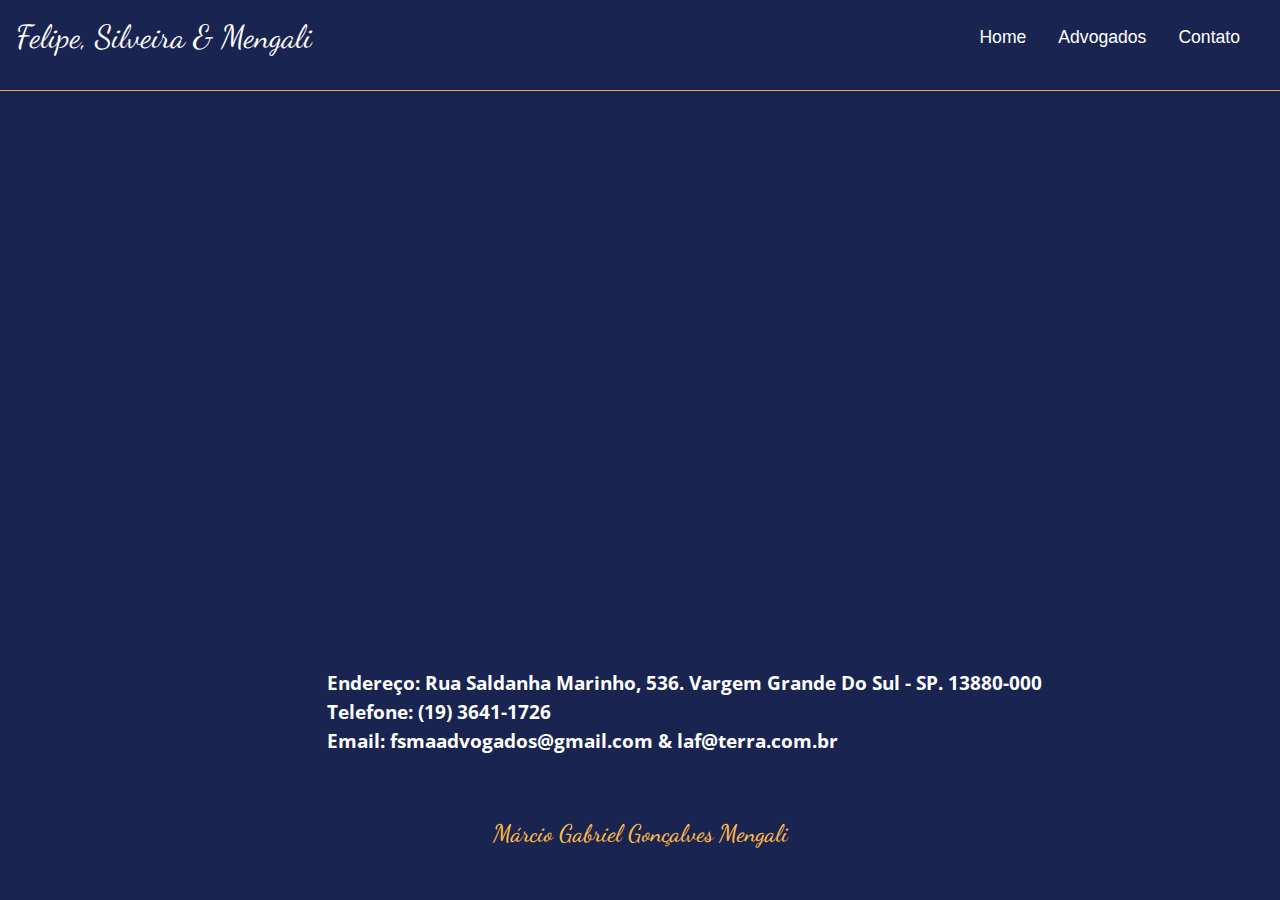
<file: contato.html>
<!DOCTYPE html>
<html lang="en">

<head>
    <meta charset="UTF-8">
    <meta name="viewport" content="width=device-width, initial-scale=1.0">
    <!-- Google Fonts -->
    <link rel="preconnect" href="https://fonts.googleapis.com">
    <link rel="preconnect" href="https://fonts.gstatic.com" crossorigin>
    <link
        href="https://fonts.googleapis.com/css2?family=Dancing+Script&family=Estonia&family=Montagu+Slab:wght@100;700&family=Open+Sans:wght@300&display=swap"
        rel="stylesheet">
    <!-- Link de chamada bootstrap CDN -->
    <link rel="stylesheet" href="https://stackpath.bootstrapcdn.com/bootstrap/4.3.1/css/bootstrap.min.css"
        integrity="sha384-ggOyR0iXCbMQv3Xipma34MD+dH/1fQ784/j6cY/iJTQUOhcWr7x9JvoRxT2MZw1T" crossorigin="anonymous">
    <!-- link css -->
    <link rel="stylesheet" href="style.css">
    <title>HOME - FSMAA</title>
</head>

<body>
    <!-- Começo da section do navbar -->
    <section id="navegacao">
        <nav class="navbar navbar-expand-lg navbar-light">
            <a class="navbar-brand" href="#">Felipe, Silveira & Mengali</a>
            <button class="navbar-toggler" type="button" data-toggle="collapse" data-target="#navbarSupportedContent"
                aria-controls="navbarSupportedContent" aria-expanded="false" aria-label="Toggle navigation">
                <span class="navbar-toggler-icon"></span>
            </button>

            <div class="collapse navbar-collapse" id="navbarSupportedContent">
                <ul class="navbar-nav ml-auto">
                    <li class="nav-item mr-3">
                        <a class="nav-link" href="index.html">Home </a>
                    </li>
                    <li class="nav-item mr-3">
                        <a class="nav-link" href="advogados.html">Advogados</a>
                    </li>
                    <li class="nav-item mr-3">
                        <a class="nav-link" href="contato.html">Contato</a>
                    </li>
                </ul>
            </div>
        </nav>
    </section>
    <!-- Fim da section do navbar -->
    <hr>

    <!-- Inicio Da Section de contatos -->
    <section id="contato">
        <div class="row ml-xl-4 mt-5 justify-content-center">
            <iframe
                src="https://www.google.com/maps/embed?pb=!4v1637280537042!6m8!1m7!1s3XYHQbd731FW0UcAxqXcig!2m2!1d-21.8317902880781!2d-46.89600483668029!3f169.21951078265684!4f-6.716359584125115!5f0.7820865974627469"
                width="600" height="450" style="border:0;" allowfullscreen="" loading="lazy"></iframe>
            <p style="margin-left: 50px;">Endereço: Rua Saldanha Marinho, 536. Vargem Grande Do Sul - SP. 13880-000 <br>
                Telefone: (19) 3641-1726<br>
                Email: fsmaadvogados@gmail.com & laf@terra.com.br </p>

        </div>
    </section>
    <!-- Fim Da Section de contatos -->
    <footer class="text-center mt-5 ">
        <h4><a style=" color: #FFBD4A; font-family: 'Dancing Script' , cursive;" href="sobre.html">
                Márcio Gabriel Gonçalves Mengali</a></h4>
    </footer>

    <!-- Jquey e Javascript para bootstrap -->
    <script src="https://code.jquery.com/jquery-3.3.1.slim.min.js"
        integrity="sha384-q8i/X+965DzO0rT7abK41JStQIAqVgRVzpbzo5smXKp4YfRvH+8abtTE1Pi6jizo"
        crossorigin="anonymous"></script>
    <script src="https://cdnjs.cloudflare.com/ajax/libs/popper.js/1.14.7/umd/popper.min.js"
        integrity="sha384-UO2eT0CpHqdSJQ6hJty5KVphtPhzWj9WO1clHTMGa3JDZwrnQq4sF86dIHNDz0W1"
        crossorigin="anonymous"></script>
    <script src="https://stackpath.bootstrapcdn.com/bootstrap/4.3.1/js/bootstrap.min.js"
        integrity="sha384-JjSmVgyd0p3pXB1rRibZUAYoIIy6OrQ6VrjIEaFf/nJGzIxFDsf4x0xIM+B07jRM"
        crossorigin="anonymous"></script>
</body>

</html>
</file>
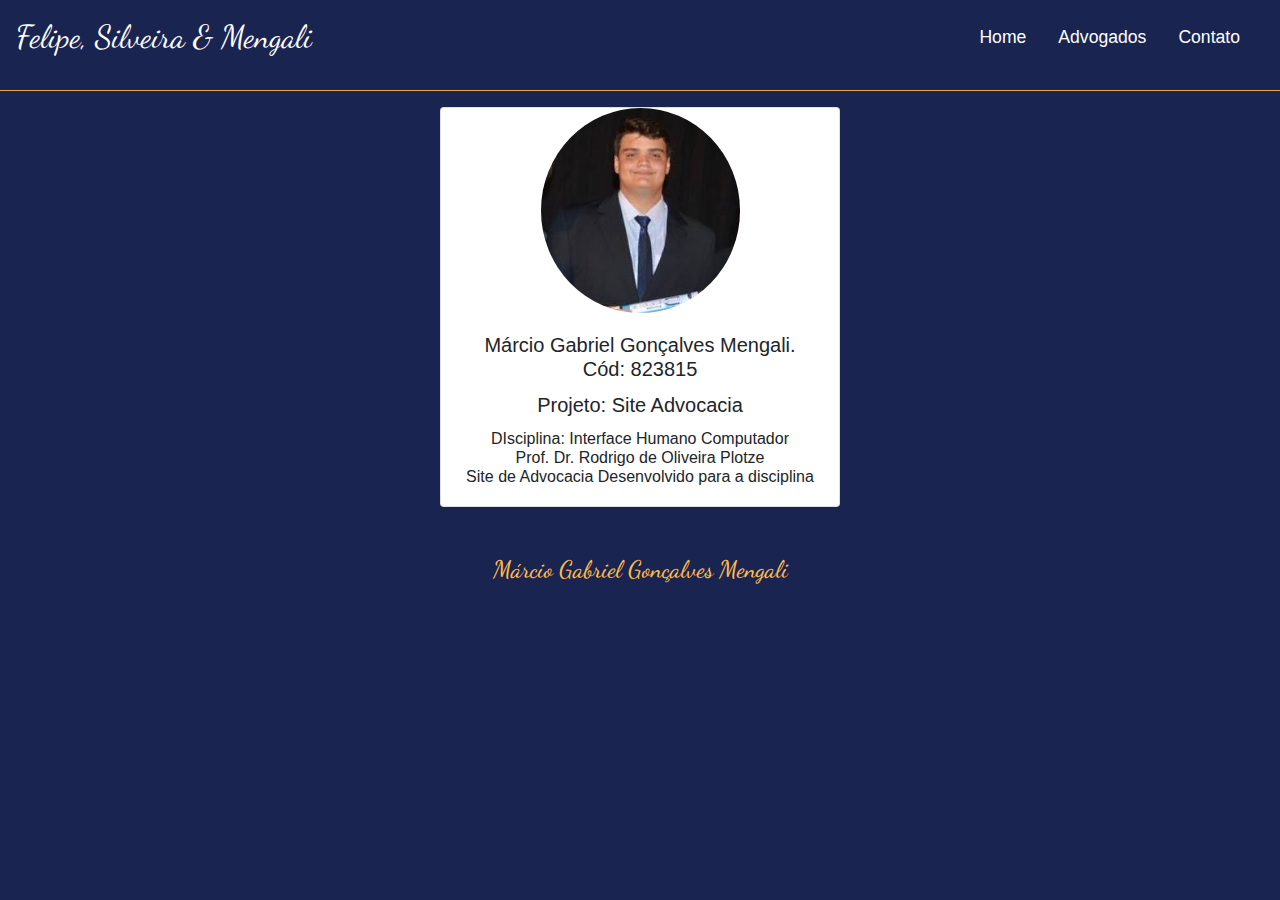
<file: sobre.html>
<!DOCTYPE html>
<html lang="en">

<head>
    <meta charset="UTF-8">
    <meta name="viewport" content="width=device-width, initial-scale=1.0">
    <!-- Google Fonts -->
    <link rel="preconnect" href="https://fonts.googleapis.com">
    <link rel="preconnect" href="https://fonts.gstatic.com" crossorigin>
    <link
        href="https://fonts.googleapis.com/css2?family=Dancing+Script&family=Estonia&family=Montagu+Slab:wght@100;700&family=Open+Sans:wght@300&display=swap"
        rel="stylesheet">
    <!-- Link de chamada bootstrap CDN -->
    <link rel="stylesheet" href="https://stackpath.bootstrapcdn.com/bootstrap/4.3.1/css/bootstrap.min.css"
        integrity="sha384-ggOyR0iXCbMQv3Xipma34MD+dH/1fQ784/j6cY/iJTQUOhcWr7x9JvoRxT2MZw1T" crossorigin="anonymous">
    <!-- link css -->
    <link rel="stylesheet" href="style.css">
    <title>HOME - FSMAA</title>
</head>

<body>
    <!-- Começo da section do navbar -->
    <section id="navegacao">
        <nav class="navbar navbar-expand-lg navbar-light">
            <a class="navbar-brand" href="#">Felipe, Silveira & Mengali</a>
            <button class="navbar-toggler" type="button" data-toggle="collapse" data-target="#navbarSupportedContent"
                aria-controls="navbarSupportedContent" aria-expanded="false" aria-label="Toggle navigation">
                <span class="navbar-toggler-icon"></span>
            </button>

            <div class="collapse navbar-collapse" id="navbarSupportedContent">
                <ul class="navbar-nav ml-auto">
                    <li class="nav-item mr-3">
                        <a class="nav-link" href="index.html">Home </a>
                    </li>
                    <li class="nav-item mr-3">
                        <a class="nav-link" href="advogados.html">Advogados</a>
                    </li>
                    <li class="nav-item mr-3">
                        <a class="nav-link" href="contato.html">Contato</a>
                    </li>
                </ul>
            </div>
        </nav>
    </section>
    <!-- Fim da section do navbar -->
    <hr>

    <!-- Começo do Cartão de Apresentação -->
        <section id="cartao">
            <div class="row justify-content-center">
                    <div class="card text-center mx-auto d-block" style="width: 25rem;">
                        <img class="card-img-top rounded-circle w-50"
                            src="IMAGES/minhafoto.jpg"
                            alt="Card image cap">
                        <div class="card-body">
                            <h5 class="card-title">Márcio Gabriel Gonçalves Mengali. Cód: 823815</h5>
                            <h5 class="card-title">Projeto: Site Advocacia</h5>
                            <h6 class="card-text">DIsciplina: Interface Humano Computador <br> Prof. Dr. Rodrigo de Oliveira Plotze <br>Site de Advocacia Desenvolvido para a disciplina
                                </h6>
                        </div>
                </div>
        </section>
    <!-- Fim do cartão de apresentação -->


    <footer class="text-center mt-5 ">
        <h4><a style=" color: #FFBD4A; font-family: 'Dancing Script' , cursive;"href="sobre.html">
            Márcio Gabriel Gonçalves Mengali</a></h4>
    </footer>

    <!-- Jquey e Javascript para bootstrap -->
    <script src="https://code.jquery.com/jquery-3.3.1.slim.min.js"
        integrity="sha384-q8i/X+965DzO0rT7abK41JStQIAqVgRVzpbzo5smXKp4YfRvH+8abtTE1Pi6jizo"
        crossorigin="anonymous"></script>
    <script src="https://cdnjs.cloudflare.com/ajax/libs/popper.js/1.14.7/umd/popper.min.js"
        integrity="sha384-UO2eT0CpHqdSJQ6hJty5KVphtPhzWj9WO1clHTMGa3JDZwrnQq4sF86dIHNDz0W1"
        crossorigin="anonymous"></script>
    <script src="https://stackpath.bootstrapcdn.com/bootstrap/4.3.1/js/bootstrap.min.js"
        integrity="sha384-JjSmVgyd0p3pXB1rRibZUAYoIIy6OrQ6VrjIEaFf/nJGzIxFDsf4x0xIM+B07jRM"
        crossorigin="anonymous"></script>
</body>

</html>
</file>
<file: style.css>
/* Formatações Gerais */
* {
  margin: 0;
  padding: 0;
}
/* ------------------------------------------------------------------------------------ */


/* Formatação de tag */
body{
    background: #1A2451;
}

hr{
    background: #FFBD4A;
}

p{
    color:white;
    margin-top: 80px;
    font-family: 'Open Sans', sans-serif;
    font-weight: bold;
    font-size: 1.2em;
}

p a{
    color:#FFBD4A;
}

p a:hover{
    color:#FFBD4A;

}

h1{
    color:white;
    font-family: 'Dancing Script', cursive;
}
/* ------------------------------------------------------------------------------------ */


/* Formatações por ID */

#cartoes{
    margin-top: 80px;
}
/* ------------------------------------------------------------------------------------ */


/* Formatações por classe */
.imagem-apresentacao{
    width: 20em;
    height: 20em;
}

.imagem-carousel{
    width: 100px;
    height: 400px;
}
/* ------------------------------------------------------------------------------------ */


/* Formatações Bootstrap */
.navbar-light {
  background: #1A2451;
}

.navbar-light .navbar-brand{
    color:white ;
    font-family: 'Dancing Script', cursive;
    font-size: 2em;
}

.navbar-light .navbar-brand:hover{
    color:white ;
}

.navbar-light .navbar-nav .nav-link {
  color: white;
  font-size: 1.1em;
}

.navbar-light .navbar-nav .nav-link:hover {
  color: #FFBD4A;
}

.navbar-light .navbar-nav .nav-link:active{
    color: #FFBD4A;
  }

/* ------------------------------------------------------------------------------------ */

/* Formatações para testes */
.teste{
    border: 1px solid red;
}
</file>
